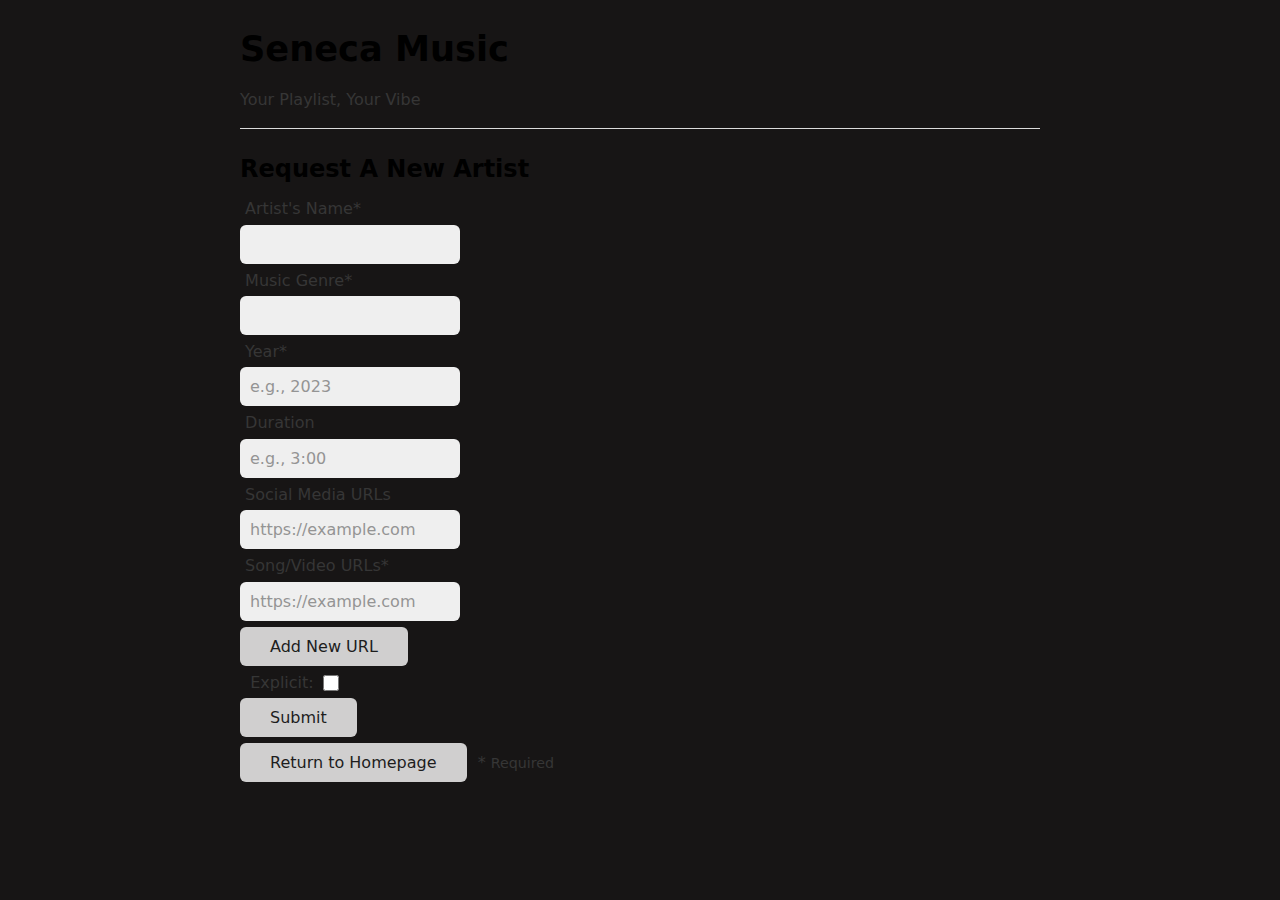
<file: request-artist.html>
<!doctype html>
<html lang="en">
  <head>
    <meta charset="UTF-8" />
    <meta name="viewport" content="width=device-width, initial-scale=1.0" />
    <title>Request Artist</title>
    <!-- Classless CSS Stylesheet - https://watercss.kognise.dev/ -->
    <link rel="stylesheet" href="./css/water.css" />
    <link rel="stylesheet" href="./css/requestPageCSS.css" />
    <link
      rel="stylesheet"
      href="https://cdnjs.cloudflare.com/ajax/libs/font-awesome/6.4.2/css/all.min.css"
      integrity="sha512-z3gLpd7yknf1YoNbCzqRKc4qyor8gaKU1qmn+CShxbuBusANI9QpRohGBreCFkKxLhei6S9CQXFEbbKuqLg0DA=="
      crossorigin="anonymous"
      referrerpolicy="no-referrer"
    />
  </head>
  <body>
    <article id="request-form-container">
      <header>
        <!-- Change this to your App's info -->
        <h1>Seneca Music</h1>
        <p>Your Playlist, Your Vibe</p>
      </header>
      <hr />
      <h2>Request A New Artist</h2>

      <form id="request-form" action="https://httpbin.org/post" method="post">
        <label for="artist-name"
          ><i class="fa-solid fa-user fa-xs theme"></i> &nbsp;Artist's Name<span>*</span></label
        >
        <input type="text" id="artist-name" name="artist-name" required />

        <label for="genre"><i class="fa-solid fa-music"></i> &nbsp;Music Genre<span>*</span></label>
        <input type="text" list="genres" id="genre" name="genre" required />
        <datalist id="genres">
          <option value="Hip-Hop"></option>
          <option value="Afro"></option>
          <option value="Reggaetton"></option>
          <option value="Country"></option>
          <option value="Punk"></option>
          <option value="Rock"></option>
          <option value="Blues"></option>
          <option value="other"></option>
        </datalist>

        <label for="year"><i class="fa-solid fa-calendar-days"></i> &nbsp;Year<span>*</span></label>
        <input type="number" id="year" name="year" placeholder="e.g., 2023" required />

        <label for="duration"><i class="fa-regular fa-clock"></i> &nbsp;Duration</label>
        <input type="text" id="duration" name="duration" placeholder="e.g., 3:00" />

        <label for="socials"><i class="fa-solid fa-share-nodes"></i> &nbsp;Social Media URLs</label>
        <input type="url" id="socials" name="socials" placeholder="https://example.com" />

        <label for="songs"
          ><i class="fa-solid fa-video"></i> &nbsp;Song/Video URLs<span>*</span></label
        >
        <div id="song-video-urls-container">
          <input type="url" name="song-video-urls[]" placeholder="https://example.com" required />
        </div>
        <button type="button" id="add-song-video-url">Add New URL</button>
        <br />
        <label for="explicit"><i class="fa-solid fa-e"></i> &nbsp; Explicit:</label>
        <input type="checkbox" id="explicit" name="explicit" />

        <input type="submit" value="Submit" />
      </form>

      <button onclick="window.location.href='index.html';">Return to Homepage</button>
      <span class="theme">*</span>
      <span style="font-size: 0.89em">Required</span>
      <script src="./js/requestArtist.js"></script>
    </article>
  </body>
</html>
</file>
<file: css/water.css>
/** https://cdn.jsdelivr.net/npm/water.css@2/out/water.css **/

/**
 * Automatic version:
 * Uses light theme by default but switches to dark theme
 * if a system-wide theme preference is set on the user's device.
 */

:root {
  --background-body: #fff;
  --background: #efefef;
  --background-alt: #f7f7f7;
  --selection: #9e9e9e;
  --text-main: #363636;
  --text-bright: #000;
  --text-muted: #70777f;
  --links: #0076d1;
  --focus: #0096bfab;
  --border: #dbdbdb;
  --code: #000;
  --animation-duration: 0.1s;
  --button-base: #d0cfcf;
  --button-hover: #9b9b9b;
  --scrollbar-thumb: rgb(170, 170, 170);
  --scrollbar-thumb-hover: var(--button-hover);
  --form-placeholder: #949494;
  --form-text: #1d1d1d;
  --variable: #39a33c;
  --highlight: #ff0;
  --select-arrow: url("data:image/svg+xml;charset=utf-8,%3C?xml version='1.0' encoding='utf-8'?%3E %3Csvg version='1.1' xmlns='http://www.w3.org/2000/svg' xmlns:xlink='http://www.w3.org/1999/xlink' height='62.5' width='116.9' fill='%23161f27'%3E %3Cpath d='M115.3,1.6 C113.7,0 111.1,0 109.5,1.6 L58.5,52.7 L7.4,1.6 C5.8,0 3.2,0 1.6,1.6 C0,3.2 0,5.8 1.6,7.4 L55.5,61.3 C56.3,62.1 57.3,62.5 58.4,62.5 C59.4,62.5 60.5,62.1 61.3,61.3 L115.2,7.4 C116.9,5.8 116.9,3.2 115.3,1.6Z'/%3E %3C/svg%3E");
}

@media (prefers-color-scheme: dark) {
  :root {
    --background-body: #202b38;
    --background: #161f27;
    --background-alt: #1a242f;
    --selection: #1c76c5;
    --text-main: #dbdbdb;
    --text-bright: #fff;
    --text-muted: #a9b1ba;
    --links: #41adff;
    --focus: #0096bfab;
    --border: #526980;
    --code: #ffbe85;
    --animation-duration: 0.1s;
    --button-base: #0c151c;
    --button-hover: #040a0f;
    --scrollbar-thumb: var(--button-hover);
    --scrollbar-thumb-hover: rgb(0, 0, 0);
    --form-placeholder: #a9a9a9;
    --form-text: #fff;
    --variable: #d941e2;
    --highlight: #efdb43;
    --select-arrow: url("data:image/svg+xml;charset=utf-8,%3C?xml version='1.0' encoding='utf-8'?%3E %3Csvg version='1.1' xmlns='http://www.w3.org/2000/svg' xmlns:xlink='http://www.w3.org/1999/xlink' height='62.5' width='116.9' fill='%23efefef'%3E %3Cpath d='M115.3,1.6 C113.7,0 111.1,0 109.5,1.6 L58.5,52.7 L7.4,1.6 C5.8,0 3.2,0 1.6,1.6 C0,3.2 0,5.8 1.6,7.4 L55.5,61.3 C56.3,62.1 57.3,62.5 58.4,62.5 C59.4,62.5 60.5,62.1 61.3,61.3 L115.2,7.4 C116.9,5.8 116.9,3.2 115.3,1.6Z'/%3E %3C/svg%3E");
  }
}

html {
  scrollbar-color: rgb(170, 170, 170) #fff;
  scrollbar-color: var(--scrollbar-thumb) var(--background-body);
  scrollbar-width: thin;
}

@media (prefers-color-scheme: dark) {
  html {
    scrollbar-color: #040a0f #202b38;
    scrollbar-color: var(--scrollbar-thumb) var(--background-body);
  }
}

@media (prefers-color-scheme: dark) {
  html {
    scrollbar-color: #040a0f #202b38;
    scrollbar-color: var(--scrollbar-thumb) var(--background-body);
  }
}

@media (prefers-color-scheme: dark) {
  html {
    scrollbar-color: #040a0f #202b38;
    scrollbar-color: var(--scrollbar-thumb) var(--background-body);
  }
}

@media (prefers-color-scheme: dark) {
  html {
    scrollbar-color: #040a0f #202b38;
    scrollbar-color: var(--scrollbar-thumb) var(--background-body);
  }
}

@media (prefers-color-scheme: dark) {
  html {
    scrollbar-color: #040a0f #202b38;
    scrollbar-color: var(--scrollbar-thumb) var(--background-body);
  }
}

@media (prefers-color-scheme: dark) {
  html {
    scrollbar-color: #040a0f #202b38;
    scrollbar-color: var(--scrollbar-thumb) var(--background-body);
  }
}

body {
  font-family:
    system-ui,
    -apple-system,
    BlinkMacSystemFont,
    "Segoe UI",
    "Roboto",
    "Oxygen",
    "Ubuntu",
    "Cantarell",
    "Fira Sans",
    "Droid Sans",
    "Helvetica Neue",
    "Segoe UI Emoji",
    "Apple Color Emoji",
    "Noto Color Emoji",
    sans-serif;
  line-height: 1.4;
  max-width: 800px;
  margin: 20px auto;
  padding: 0 10px;
  word-wrap: break-word;
  color: #363636;
  color: var(--text-main);
  background: #fff;
  background: var(--background-body);
  text-rendering: optimizeLegibility;
}

@media (prefers-color-scheme: dark) {
  body {
    background: #202b38;
    background: var(--background-body);
  }
}

@media (prefers-color-scheme: dark) {
  body {
    color: #dbdbdb;
    color: var(--text-main);
  }
}

button {
  transition:
    background-color 0.1s linear,
    border-color 0.1s linear,
    color 0.1s linear,
    box-shadow 0.1s linear,
    transform 0.1s ease;
  transition:
    background-color var(--animation-duration) linear,
    border-color var(--animation-duration) linear,
    color var(--animation-duration) linear,
    box-shadow var(--animation-duration) linear,
    transform var(--animation-duration) ease;
}

@media (prefers-color-scheme: dark) {
  button {
    transition:
      background-color 0.1s linear,
      border-color 0.1s linear,
      color 0.1s linear,
      box-shadow 0.1s linear,
      transform 0.1s ease;
    transition:
      background-color var(--animation-duration) linear,
      border-color var(--animation-duration) linear,
      color var(--animation-duration) linear,
      box-shadow var(--animation-duration) linear,
      transform var(--animation-duration) ease;
  }
}

input {
  transition:
    background-color 0.1s linear,
    border-color 0.1s linear,
    color 0.1s linear,
    box-shadow 0.1s linear,
    transform 0.1s ease;
  transition:
    background-color var(--animation-duration) linear,
    border-color var(--animation-duration) linear,
    color var(--animation-duration) linear,
    box-shadow var(--animation-duration) linear,
    transform var(--animation-duration) ease;
}

@media (prefers-color-scheme: dark) {
  input {
    transition:
      background-color 0.1s linear,
      border-color 0.1s linear,
      color 0.1s linear,
      box-shadow 0.1s linear,
      transform 0.1s ease;
    transition:
      background-color var(--animation-duration) linear,
      border-color var(--animation-duration) linear,
      color var(--animation-duration) linear,
      box-shadow var(--animation-duration) linear,
      transform var(--animation-duration) ease;
  }
}

textarea {
  transition:
    background-color 0.1s linear,
    border-color 0.1s linear,
    color 0.1s linear,
    box-shadow 0.1s linear,
    transform 0.1s ease;
  transition:
    background-color var(--animation-duration) linear,
    border-color var(--animation-duration) linear,
    color var(--animation-duration) linear,
    box-shadow var(--animation-duration) linear,
    transform var(--animation-duration) ease;
}

@media (prefers-color-scheme: dark) {
  textarea {
    transition:
      background-color 0.1s linear,
      border-color 0.1s linear,
      color 0.1s linear,
      box-shadow 0.1s linear,
      transform 0.1s ease;
    transition:
      background-color var(--animation-duration) linear,
      border-color var(--animation-duration) linear,
      color var(--animation-duration) linear,
      box-shadow var(--animation-duration) linear,
      transform var(--animation-duration) ease;
  }
}

h1 {
  font-size: 2.2em;
  margin-top: 0;
}

h1,
h2,
h3,
h4,
h5,
h6 {
  margin-bottom: 12px;
  margin-top: 24px;
}

h1 {
  color: #000;
  color: var(--text-bright);
}

@media (prefers-color-scheme: dark) {
  h1 {
    color: #fff;
    color: var(--text-bright);
  }
}

h2 {
  color: #000;
  color: var(--text-bright);
}

@media (prefers-color-scheme: dark) {
  h2 {
    color: #fff;
    color: var(--text-bright);
  }
}

h3 {
  color: #000;
  color: var(--text-bright);
}

@media (prefers-color-scheme: dark) {
  h3 {
    color: #fff;
    color: var(--text-bright);
  }
}

h4 {
  color: #000;
  color: var(--text-bright);
}

@media (prefers-color-scheme: dark) {
  h4 {
    color: #fff;
    color: var(--text-bright);
  }
}

h5 {
  color: #000;
  color: var(--text-bright);
}

@media (prefers-color-scheme: dark) {
  h5 {
    color: #fff;
    color: var(--text-bright);
  }
}

h6 {
  color: #000;
  color: var(--text-bright);
}

@media (prefers-color-scheme: dark) {
  h6 {
    color: #fff;
    color: var(--text-bright);
  }
}

strong {
  color: #000;
  color: var(--text-bright);
}

@media (prefers-color-scheme: dark) {
  strong {
    color: #fff;
    color: var(--text-bright);
  }
}

h1,
h2,
h3,
h4,
h5,
h6,
b,
strong,
th {
  font-weight: 600;
}

q::before {
  content: none;
}

q::after {
  content: none;
}

blockquote {
  border-left: 4px solid #0096bfab;
  border-left: 4px solid var(--focus);
  margin: 1.5em 0;
  padding: 0.5em 1em;
  font-style: italic;
}

@media (prefers-color-scheme: dark) {
  blockquote {
    border-left: 4px solid #0096bfab;
    border-left: 4px solid var(--focus);
  }
}

q {
  border-left: 4px solid #0096bfab;
  border-left: 4px solid var(--focus);
  margin: 1.5em 0;
  padding: 0.5em 1em;
  font-style: italic;
}

@media (prefers-color-scheme: dark) {
  q {
    border-left: 4px solid #0096bfab;
    border-left: 4px solid var(--focus);
  }
}

blockquote > footer {
  font-style: normal;
  border: 0;
}

blockquote cite {
  font-style: normal;
}

address {
  font-style: normal;
}

a[href^="mailto\:"]::before {
  content: "📧 ";
}

a[href^="tel\:"]::before {
  content: "📞 ";
}

a[href^="sms\:"]::before {
  content: "💬 ";
}

mark {
  background-color: #ff0;
  background-color: var(--highlight);
  border-radius: 2px;
  padding: 0 2px 0 2px;
  color: #000;
}

@media (prefers-color-scheme: dark) {
  mark {
    background-color: #efdb43;
    background-color: var(--highlight);
  }
}

a > code,
a > strong {
  color: inherit;
}

button,
select,
input[type="submit"],
input[type="reset"],
input[type="button"],
input[type="checkbox"],
input[type="range"],
input[type="radio"] {
  cursor: pointer;
}

input,
select {
  display: block;
}

[type="checkbox"],
[type="radio"] {
  display: initial;
}

input {
  color: #1d1d1d;
  color: var(--form-text);
  background-color: #efefef;
  background-color: var(--background);
  font-family: inherit;
  font-size: inherit;
  margin-right: 6px;
  margin-bottom: 6px;
  padding: 10px;
  border: none;
  border-radius: 6px;
  outline: none;
}

@media (prefers-color-scheme: dark) {
  input {
    background-color: #161f27;
    background-color: var(--background);
  }
}

@media (prefers-color-scheme: dark) {
  input {
    color: #fff;
    color: var(--form-text);
  }
}

button {
  color: #1d1d1d;
  color: var(--form-text);
  background-color: #efefef;
  background-color: var(--background);
  font-family: inherit;
  font-size: inherit;
  margin-right: 6px;
  margin-bottom: 6px;
  padding: 10px;
  border: none;
  border-radius: 6px;
  outline: none;
}

@media (prefers-color-scheme: dark) {
  button {
    background-color: #161f27;
    background-color: var(--background);
  }
}

@media (prefers-color-scheme: dark) {
  button {
    color: #fff;
    color: var(--form-text);
  }
}

textarea {
  color: #1d1d1d;
  color: var(--form-text);
  background-color: #efefef;
  background-color: var(--background);
  font-family: inherit;
  font-size: inherit;
  margin-right: 6px;
  margin-bottom: 6px;
  padding: 10px;
  border: none;
  border-radius: 6px;
  outline: none;
}

@media (prefers-color-scheme: dark) {
  textarea {
    background-color: #161f27;
    background-color: var(--background);
  }
}

@media (prefers-color-scheme: dark) {
  textarea {
    color: #fff;
    color: var(--form-text);
  }
}

select {
  color: #1d1d1d;
  color: var(--form-text);
  background-color: #efefef;
  background-color: var(--background);
  font-family: inherit;
  font-size: inherit;
  margin-right: 6px;
  margin-bottom: 6px;
  padding: 10px;
  border: none;
  border-radius: 6px;
  outline: none;
}

@media (prefers-color-scheme: dark) {
  select {
    background-color: #161f27;
    background-color: var(--background);
  }
}

@media (prefers-color-scheme: dark) {
  select {
    color: #fff;
    color: var(--form-text);
  }
}

button {
  background-color: #d0cfcf;
  background-color: var(--button-base);
  padding-right: 30px;
  padding-left: 30px;
}

@media (prefers-color-scheme: dark) {
  button {
    background-color: #0c151c;
    background-color: var(--button-base);
  }
}

input[type="submit"] {
  background-color: #d0cfcf;
  background-color: var(--button-base);
  padding-right: 30px;
  padding-left: 30px;
}

@media (prefers-color-scheme: dark) {
  input[type="submit"] {
    background-color: #0c151c;
    background-color: var(--button-base);
  }
}

input[type="reset"] {
  background-color: #d0cfcf;
  background-color: var(--button-base);
  padding-right: 30px;
  padding-left: 30px;
}

@media (prefers-color-scheme: dark) {
  input[type="reset"] {
    background-color: #0c151c;
    background-color: var(--button-base);
  }
}

input[type="button"] {
  background-color: #d0cfcf;
  background-color: var(--button-base);
  padding-right: 30px;
  padding-left: 30px;
}

@media (prefers-color-scheme: dark) {
  input[type="button"] {
    background-color: #0c151c;
    background-color: var(--button-base);
  }
}

button:hover {
  background: #9b9b9b;
  background: var(--button-hover);
}

@media (prefers-color-scheme: dark) {
  button:hover {
    background: #040a0f;
    background: var(--button-hover);
  }
}

input[type="submit"]:hover {
  background: #9b9b9b;
  background: var(--button-hover);
}

@media (prefers-color-scheme: dark) {
  input[type="submit"]:hover {
    background: #040a0f;
    background: var(--button-hover);
  }
}

input[type="reset"]:hover {
  background: #9b9b9b;
  background: var(--button-hover);
}

@media (prefers-color-scheme: dark) {
  input[type="reset"]:hover {
    background: #040a0f;
    background: var(--button-hover);
  }
}

input[type="button"]:hover {
  background: #9b9b9b;
  background: var(--button-hover);
}

@media (prefers-color-scheme: dark) {
  input[type="button"]:hover {
    background: #040a0f;
    background: var(--button-hover);
  }
}

input[type="color"] {
  min-height: 2rem;
  padding: 8px;
  cursor: pointer;
}

input[type="checkbox"],
input[type="radio"] {
  height: 1em;
  width: 1em;
}

input[type="radio"] {
  border-radius: 100%;
}

input {
  vertical-align: top;
}

label {
  vertical-align: middle;
  margin-bottom: 4px;
  display: inline-block;
}

input:not([type="checkbox"]):not([type="radio"]),
input[type="range"],
select,
button,
textarea {
  -webkit-appearance: none;
}

textarea {
  display: block;
  margin-right: 0;
  box-sizing: border-box;
  resize: vertical;
}

textarea:not([cols]) {
  width: 100%;
}

textarea:not([rows]) {
  min-height: 40px;
  height: 140px;
}

select {
  background: #efefef
    url("data:image/svg+xml;charset=utf-8,%3C?xml version='1.0' encoding='utf-8'?%3E %3Csvg version='1.1' xmlns='http://www.w3.org/2000/svg' xmlns:xlink='http://www.w3.org/1999/xlink' height='62.5' width='116.9' fill='%23161f27'%3E %3Cpath d='M115.3,1.6 C113.7,0 111.1,0 109.5,1.6 L58.5,52.7 L7.4,1.6 C5.8,0 3.2,0 1.6,1.6 C0,3.2 0,5.8 1.6,7.4 L55.5,61.3 C56.3,62.1 57.3,62.5 58.4,62.5 C59.4,62.5 60.5,62.1 61.3,61.3 L115.2,7.4 C116.9,5.8 116.9,3.2 115.3,1.6Z'/%3E %3C/svg%3E")
    calc(100% - 12px) 50% / 12px no-repeat;
  background: var(--background) var(--select-arrow) calc(100% - 12px) 50% / 12px no-repeat;
  padding-right: 35px;
}

@media (prefers-color-scheme: dark) {
  select {
    background: #161f27
      url("data:image/svg+xml;charset=utf-8,%3C?xml version='1.0' encoding='utf-8'?%3E %3Csvg version='1.1' xmlns='http://www.w3.org/2000/svg' xmlns:xlink='http://www.w3.org/1999/xlink' height='62.5' width='116.9' fill='%23efefef'%3E %3Cpath d='M115.3,1.6 C113.7,0 111.1,0 109.5,1.6 L58.5,52.7 L7.4,1.6 C5.8,0 3.2,0 1.6,1.6 C0,3.2 0,5.8 1.6,7.4 L55.5,61.3 C56.3,62.1 57.3,62.5 58.4,62.5 C59.4,62.5 60.5,62.1 61.3,61.3 L115.2,7.4 C116.9,5.8 116.9,3.2 115.3,1.6Z'/%3E %3C/svg%3E")
      calc(100% - 12px) 50% / 12px no-repeat;
    background: var(--background) var(--select-arrow) calc(100% - 12px) 50% / 12px no-repeat;
  }
}

@media (prefers-color-scheme: dark) {
  select {
    background: #161f27
      url("data:image/svg+xml;charset=utf-8,%3C?xml version='1.0' encoding='utf-8'?%3E %3Csvg version='1.1' xmlns='http://www.w3.org/2000/svg' xmlns:xlink='http://www.w3.org/1999/xlink' height='62.5' width='116.9' fill='%23efefef'%3E %3Cpath d='M115.3,1.6 C113.7,0 111.1,0 109.5,1.6 L58.5,52.7 L7.4,1.6 C5.8,0 3.2,0 1.6,1.6 C0,3.2 0,5.8 1.6,7.4 L55.5,61.3 C56.3,62.1 57.3,62.5 58.4,62.5 C59.4,62.5 60.5,62.1 61.3,61.3 L115.2,7.4 C116.9,5.8 116.9,3.2 115.3,1.6Z'/%3E %3C/svg%3E")
      calc(100% - 12px) 50% / 12px no-repeat;
    background: var(--background) var(--select-arrow) calc(100% - 12px) 50% / 12px no-repeat;
  }
}

@media (prefers-color-scheme: dark) {
  select {
    background: #161f27
      url("data:image/svg+xml;charset=utf-8,%3C?xml version='1.0' encoding='utf-8'?%3E %3Csvg version='1.1' xmlns='http://www.w3.org/2000/svg' xmlns:xlink='http://www.w3.org/1999/xlink' height='62.5' width='116.9' fill='%23efefef'%3E %3Cpath d='M115.3,1.6 C113.7,0 111.1,0 109.5,1.6 L58.5,52.7 L7.4,1.6 C5.8,0 3.2,0 1.6,1.6 C0,3.2 0,5.8 1.6,7.4 L55.5,61.3 C56.3,62.1 57.3,62.5 58.4,62.5 C59.4,62.5 60.5,62.1 61.3,61.3 L115.2,7.4 C116.9,5.8 116.9,3.2 115.3,1.6Z'/%3E %3C/svg%3E")
      calc(100% - 12px) 50% / 12px no-repeat;
    background: var(--background) var(--select-arrow) calc(100% - 12px) 50% / 12px no-repeat;
  }
}

@media (prefers-color-scheme: dark) {
  select {
    background: #161f27
      url("data:image/svg+xml;charset=utf-8,%3C?xml version='1.0' encoding='utf-8'?%3E %3Csvg version='1.1' xmlns='http://www.w3.org/2000/svg' xmlns:xlink='http://www.w3.org/1999/xlink' height='62.5' width='116.9' fill='%23efefef'%3E %3Cpath d='M115.3,1.6 C113.7,0 111.1,0 109.5,1.6 L58.5,52.7 L7.4,1.6 C5.8,0 3.2,0 1.6,1.6 C0,3.2 0,5.8 1.6,7.4 L55.5,61.3 C56.3,62.1 57.3,62.5 58.4,62.5 C59.4,62.5 60.5,62.1 61.3,61.3 L115.2,7.4 C116.9,5.8 116.9,3.2 115.3,1.6Z'/%3E %3C/svg%3E")
      calc(100% - 12px) 50% / 12px no-repeat;
    background: var(--background) var(--select-arrow) calc(100% - 12px) 50% / 12px no-repeat;
  }
}

select::-ms-expand {
  display: none;
}

select[multiple] {
  padding-right: 10px;
  background-image: none;
  overflow-y: auto;
}

input:focus {
  box-shadow: 0 0 0 2px #0096bfab;
  box-shadow: 0 0 0 2px var(--focus);
}

@media (prefers-color-scheme: dark) {
  input:focus {
    box-shadow: 0 0 0 2px #0096bfab;
    box-shadow: 0 0 0 2px var(--focus);
  }
}

select:focus {
  box-shadow: 0 0 0 2px #0096bfab;
  box-shadow: 0 0 0 2px var(--focus);
}

@media (prefers-color-scheme: dark) {
  select:focus {
    box-shadow: 0 0 0 2px #0096bfab;
    box-shadow: 0 0 0 2px var(--focus);
  }
}

button:focus {
  box-shadow: 0 0 0 2px #0096bfab;
  box-shadow: 0 0 0 2px var(--focus);
}

@media (prefers-color-scheme: dark) {
  button:focus {
    box-shadow: 0 0 0 2px #0096bfab;
    box-shadow: 0 0 0 2px var(--focus);
  }
}

textarea:focus {
  box-shadow: 0 0 0 2px #0096bfab;
  box-shadow: 0 0 0 2px var(--focus);
}

@media (prefers-color-scheme: dark) {
  textarea:focus {
    box-shadow: 0 0 0 2px #0096bfab;
    box-shadow: 0 0 0 2px var(--focus);
  }
}

input[type="checkbox"]:active,
input[type="radio"]:active,
input[type="submit"]:active,
input[type="reset"]:active,
input[type="button"]:active,
input[type="range"]:active,
button:active {
  transform: translateY(2px);
}

input:disabled,
select:disabled,
button:disabled,
textarea:disabled {
  cursor: not-allowed;
  opacity: 0.5;
}

::-moz-placeholder {
  color: #949494;
  color: var(--form-placeholder);
}

:-ms-input-placeholder {
  color: #949494;
  color: var(--form-placeholder);
}

::-ms-input-placeholder {
  color: #949494;
  color: var(--form-placeholder);
}

::placeholder {
  color: #949494;
  color: var(--form-placeholder);
}

@media (prefers-color-scheme: dark) {
  ::-moz-placeholder {
    color: #a9a9a9;
    color: var(--form-placeholder);
  }

  :-ms-input-placeholder {
    color: #a9a9a9;
    color: var(--form-placeholder);
  }

  ::-ms-input-placeholder {
    color: #a9a9a9;
    color: var(--form-placeholder);
  }

  ::placeholder {
    color: #a9a9a9;
    color: var(--form-placeholder);
  }
}

fieldset {
  border: 1px #0096bfab solid;
  border: 1px var(--focus) solid;
  border-radius: 6px;
  margin: 0;
  margin-bottom: 12px;
  padding: 10px;
}

@media (prefers-color-scheme: dark) {
  fieldset {
    border: 1px #0096bfab solid;
    border: 1px var(--focus) solid;
  }
}

legend {
  font-size: 0.9em;
  font-weight: 600;
}

input[type="range"] {
  margin: 10px 0;
  padding: 10px 0;
  background: transparent;
}

input[type="range"]:focus {
  outline: none;
}

input[type="range"]::-webkit-slider-runnable-track {
  width: 100%;
  height: 9.5px;
  -webkit-transition: 0.2s;
  transition: 0.2s;
  background: #efefef;
  background: var(--background);
  border-radius: 3px;
}

@media (prefers-color-scheme: dark) {
  input[type="range"]::-webkit-slider-runnable-track {
    background: #161f27;
    background: var(--background);
  }
}

input[type="range"]::-webkit-slider-thumb {
  box-shadow:
    0 1px 1px #000,
    0 0 1px #0d0d0d;
  height: 20px;
  width: 20px;
  border-radius: 50%;
  background: #dbdbdb;
  background: var(--border);
  -webkit-appearance: none;
  margin-top: -7px;
}

@media (prefers-color-scheme: dark) {
  input[type="range"]::-webkit-slider-thumb {
    background: #526980;
    background: var(--border);
  }
}

input[type="range"]:focus::-webkit-slider-runnable-track {
  background: #efefef;
  background: var(--background);
}

@media (prefers-color-scheme: dark) {
  input[type="range"]:focus::-webkit-slider-runnable-track {
    background: #161f27;
    background: var(--background);
  }
}

input[type="range"]::-moz-range-track {
  width: 100%;
  height: 9.5px;
  -moz-transition: 0.2s;
  transition: 0.2s;
  background: #efefef;
  background: var(--background);
  border-radius: 3px;
}

@media (prefers-color-scheme: dark) {
  input[type="range"]::-moz-range-track {
    background: #161f27;
    background: var(--background);
  }
}

input[type="range"]::-moz-range-thumb {
  box-shadow:
    1px 1px 1px #000,
    0 0 1px #0d0d0d;
  height: 20px;
  width: 20px;
  border-radius: 50%;
  background: #dbdbdb;
  background: var(--border);
}

@media (prefers-color-scheme: dark) {
  input[type="range"]::-moz-range-thumb {
    background: #526980;
    background: var(--border);
  }
}

input[type="range"]::-ms-track {
  width: 100%;
  height: 9.5px;
  background: transparent;
  border-color: transparent;
  border-width: 16px 0;
  color: transparent;
}

input[type="range"]::-ms-fill-lower {
  background: #efefef;
  background: var(--background);
  border: 0.2px solid #010101;
  border-radius: 3px;
  box-shadow:
    1px 1px 1px #000,
    0 0 1px #0d0d0d;
}

@media (prefers-color-scheme: dark) {
  input[type="range"]::-ms-fill-lower {
    background: #161f27;
    background: var(--background);
  }
}

input[type="range"]::-ms-fill-upper {
  background: #efefef;
  background: var(--background);
  border: 0.2px solid #010101;
  border-radius: 3px;
  box-shadow:
    1px 1px 1px #000,
    0 0 1px #0d0d0d;
}

@media (prefers-color-scheme: dark) {
  input[type="range"]::-ms-fill-upper {
    background: #161f27;
    background: var(--background);
  }
}

input[type="range"]::-ms-thumb {
  box-shadow:
    1px 1px 1px #000,
    0 0 1px #0d0d0d;
  border: 1px solid #000;
  height: 20px;
  width: 20px;
  border-radius: 50%;
  background: #dbdbdb;
  background: var(--border);
}

@media (prefers-color-scheme: dark) {
  input[type="range"]::-ms-thumb {
    background: #526980;
    background: var(--border);
  }
}

input[type="range"]:focus::-ms-fill-lower {
  background: #efefef;
  background: var(--background);
}

@media (prefers-color-scheme: dark) {
  input[type="range"]:focus::-ms-fill-lower {
    background: #161f27;
    background: var(--background);
  }
}

input[type="range"]:focus::-ms-fill-upper {
  background: #efefef;
  background: var(--background);
}

@media (prefers-color-scheme: dark) {
  input[type="range"]:focus::-ms-fill-upper {
    background: #161f27;
    background: var(--background);
  }
}

a {
  text-decoration: none;
  color: #0076d1;
  color: var(--links);
}

@media (prefers-color-scheme: dark) {
  a {
    color: #41adff;
    color: var(--links);
  }
}

a:hover {
  text-decoration: underline;
}

code {
  background: #efefef;
  background: var(--background);
  color: #000;
  color: var(--code);
  padding: 2.5px 5px;
  border-radius: 6px;
  font-size: 1em;
}

@media (prefers-color-scheme: dark) {
  code {
    color: #ffbe85;
    color: var(--code);
  }
}

@media (prefers-color-scheme: dark) {
  code {
    background: #161f27;
    background: var(--background);
  }
}

samp {
  background: #efefef;
  background: var(--background);
  color: #000;
  color: var(--code);
  padding: 2.5px 5px;
  border-radius: 6px;
  font-size: 1em;
}

@media (prefers-color-scheme: dark) {
  samp {
    color: #ffbe85;
    color: var(--code);
  }
}

@media (prefers-color-scheme: dark) {
  samp {
    background: #161f27;
    background: var(--background);
  }
}

time {
  background: #efefef;
  background: var(--background);
  color: #000;
  color: var(--code);
  padding: 2.5px 5px;
  border-radius: 6px;
  font-size: 1em;
}

@media (prefers-color-scheme: dark) {
  time {
    color: #ffbe85;
    color: var(--code);
  }
}

@media (prefers-color-scheme: dark) {
  time {
    background: #161f27;
    background: var(--background);
  }
}

pre > code {
  padding: 10px;
  display: block;
  overflow-x: auto;
}

var {
  color: #39a33c;
  color: var(--variable);
  font-style: normal;
  font-family: monospace;
}

@media (prefers-color-scheme: dark) {
  var {
    color: #d941e2;
    color: var(--variable);
  }
}

kbd {
  background: #efefef;
  background: var(--background);
  border: 1px solid #dbdbdb;
  border: 1px solid var(--border);
  border-radius: 2px;
  color: #363636;
  color: var(--text-main);
  padding: 2px 4px 2px 4px;
}

@media (prefers-color-scheme: dark) {
  kbd {
    color: #dbdbdb;
    color: var(--text-main);
  }
}

@media (prefers-color-scheme: dark) {
  kbd {
    border: 1px solid #526980;
    border: 1px solid var(--border);
  }
}

@media (prefers-color-scheme: dark) {
  kbd {
    background: #161f27;
    background: var(--background);
  }
}

img,
video {
  max-width: 100%;
  height: auto;
}

hr {
  border: none;
  border-top: 1px solid #dbdbdb;
  border-top: 1px solid var(--border);
}

@media (prefers-color-scheme: dark) {
  hr {
    border-top: 1px solid #526980;
    border-top: 1px solid var(--border);
  }
}

table {
  border-collapse: collapse;
  margin-bottom: 10px;
  width: 100%;
  table-layout: fixed;
}

table caption {
  text-align: left;
}

td,
th {
  padding: 6px;
  text-align: left;
  vertical-align: top;
  word-wrap: break-word;
}

thead {
  border-bottom: 1px solid #dbdbdb;
  border-bottom: 1px solid var(--border);
}

@media (prefers-color-scheme: dark) {
  thead {
    border-bottom: 1px solid #526980;
    border-bottom: 1px solid var(--border);
  }
}

tfoot {
  border-top: 1px solid #dbdbdb;
  border-top: 1px solid var(--border);
}

@media (prefers-color-scheme: dark) {
  tfoot {
    border-top: 1px solid #526980;
    border-top: 1px solid var(--border);
  }
}

tbody tr:nth-child(even) {
  background-color: #efefef;
  background-color: var(--background);
}

@media (prefers-color-scheme: dark) {
  tbody tr:nth-child(even) {
    background-color: #161f27;
    background-color: var(--background);
  }
}

tbody tr:nth-child(even) button {
  background-color: #f7f7f7;
  background-color: var(--background-alt);
}

@media (prefers-color-scheme: dark) {
  tbody tr:nth-child(even) button {
    background-color: #1a242f;
    background-color: var(--background-alt);
  }
}

tbody tr:nth-child(even) button:hover {
  background-color: #fff;
  background-color: var(--background-body);
}

@media (prefers-color-scheme: dark) {
  tbody tr:nth-child(even) button:hover {
    background-color: #202b38;
    background-color: var(--background-body);
  }
}

::-webkit-scrollbar {
  height: 10px;
  width: 10px;
}

::-webkit-scrollbar-track {
  background: #efefef;
  background: var(--background);
  border-radius: 6px;
}

@media (prefers-color-scheme: dark) {
  ::-webkit-scrollbar-track {
    background: #161f27;
    background: var(--background);
  }
}

::-webkit-scrollbar-thumb {
  background: rgb(170, 170, 170);
  background: var(--scrollbar-thumb);
  border-radius: 6px;
}

@media (prefers-color-scheme: dark) {
  ::-webkit-scrollbar-thumb {
    background: #040a0f;
    background: var(--scrollbar-thumb);
  }
}

@media (prefers-color-scheme: dark) {
  ::-webkit-scrollbar-thumb {
    background: #040a0f;
    background: var(--scrollbar-thumb);
  }
}

::-webkit-scrollbar-thumb:hover {
  background: #9b9b9b;
  background: var(--scrollbar-thumb-hover);
}

@media (prefers-color-scheme: dark) {
  ::-webkit-scrollbar-thumb:hover {
    background: rgb(0, 0, 0);
    background: var(--scrollbar-thumb-hover);
  }
}

@media (prefers-color-scheme: dark) {
  ::-webkit-scrollbar-thumb:hover {
    background: rgb(0, 0, 0);
    background: var(--scrollbar-thumb-hover);
  }
}

::-moz-selection {
  background-color: #9e9e9e;
  background-color: var(--selection);
  color: #000;
  color: var(--text-bright);
}

::selection {
  background-color: #9e9e9e;
  background-color: var(--selection);
  color: #000;
  color: var(--text-bright);
}

@media (prefers-color-scheme: dark) {
  ::-moz-selection {
    color: #fff;
    color: var(--text-bright);
  }

  ::selection {
    color: #fff;
    color: var(--text-bright);
  }
}

@media (prefers-color-scheme: dark) {
  ::-moz-selection {
    background-color: #1c76c5;
    background-color: var(--selection);
  }

  ::selection {
    background-color: #1c76c5;
    background-color: var(--selection);
  }
}

details {
  display: flex;
  flex-direction: column;
  align-items: flex-start;
  background-color: #f7f7f7;
  background-color: var(--background-alt);
  padding: 10px 10px 0;
  margin: 1em 0;
  border-radius: 6px;
  overflow: hidden;
}

@media (prefers-color-scheme: dark) {
  details {
    background-color: #1a242f;
    background-color: var(--background-alt);
  }
}

details[open] {
  padding: 10px;
}

details > :last-child {
  margin-bottom: 0;
}

details[open] summary {
  margin-bottom: 10px;
}

summary {
  display: list-item;
  background-color: #efefef;
  background-color: var(--background);
  padding: 10px;
  margin: -10px -10px 0;
  cursor: pointer;
  outline: none;
}

@media (prefers-color-scheme: dark) {
  summary {
    background-color: #161f27;
    background-color: var(--background);
  }
}

summary:hover,
summary:focus {
  text-decoration: underline;
}

details > :not(summary) {
  margin-top: 0;
}

summary::-webkit-details-marker {
  color: #363636;
  color: var(--text-main);
}

@media (prefers-color-scheme: dark) {
  summary::-webkit-details-marker {
    color: #dbdbdb;
    color: var(--text-main);
  }
}

dialog {
  background-color: #f7f7f7;
  background-color: var(--background-alt);
  color: #363636;
  color: var(--text-main);
  border: none;
  border-radius: 6px;
  border-color: #dbdbdb;
  border-color: var(--border);
  padding: 10px 30px;
}

@media (prefers-color-scheme: dark) {
  dialog {
    border-color: #526980;
    border-color: var(--border);
  }
}

@media (prefers-color-scheme: dark) {
  dialog {
    color: #dbdbdb;
    color: var(--text-main);
  }
}

@media (prefers-color-scheme: dark) {
  dialog {
    background-color: #1a242f;
    background-color: var(--background-alt);
  }
}

dialog > header:first-child {
  background-color: #efefef;
  background-color: var(--background);
  border-radius: 6px 6px 0 0;
  margin: -10px -30px 10px;
  padding: 10px;
  text-align: center;
}

@media (prefers-color-scheme: dark) {
  dialog > header:first-child {
    background-color: #161f27;
    background-color: var(--background);
  }
}

dialog::-webkit-backdrop {
  background: #0000009c;
  -webkit-backdrop-filter: blur(4px);
  backdrop-filter: blur(4px);
}

dialog::backdrop {
  background: #0000009c;
  -webkit-backdrop-filter: blur(4px);
  backdrop-filter: blur(4px);
}

footer {
  border-top: 1px solid #dbdbdb;
  border-top: 1px solid var(--border);
  padding-top: 10px;
  color: #70777f;
  color: var(--text-muted);
}

@media (prefers-color-scheme: dark) {
  footer {
    color: #a9b1ba;
    color: var(--text-muted);
  }
}

@media (prefers-color-scheme: dark) {
  footer {
    border-top: 1px solid #526980;
    border-top: 1px solid var(--border);
  }
}

body > footer {
  margin-top: 40px;
}

@media print {
  body,
  pre,
  code,
  summary,
  details,
  button,
  input,
  textarea {
    background-color: #fff;
  }

  button,
  input,
  textarea {
    border: 1px solid #000;
  }

  body,
  h1,
  h2,
  h3,
  h4,
  h5,
  h6,
  pre,
  code,
  button,
  input,
  textarea,
  footer,
  summary,
  strong {
    color: #000;
  }

  summary::marker {
    color: #000;
  }

  summary::-webkit-details-marker {
    color: #000;
  }

  tbody tr:nth-child(even) {
    background-color: #f2f2f2;
  }

  a {
    color: #00f;
    text-decoration: underline;
  }
}
</file>
<file: css/requestPageCSS.css>
body {
  background-color: rgb(23, 21, 21);
}
button:hover {
  background-color: rgb(255, 71, 89);
}
</file>
